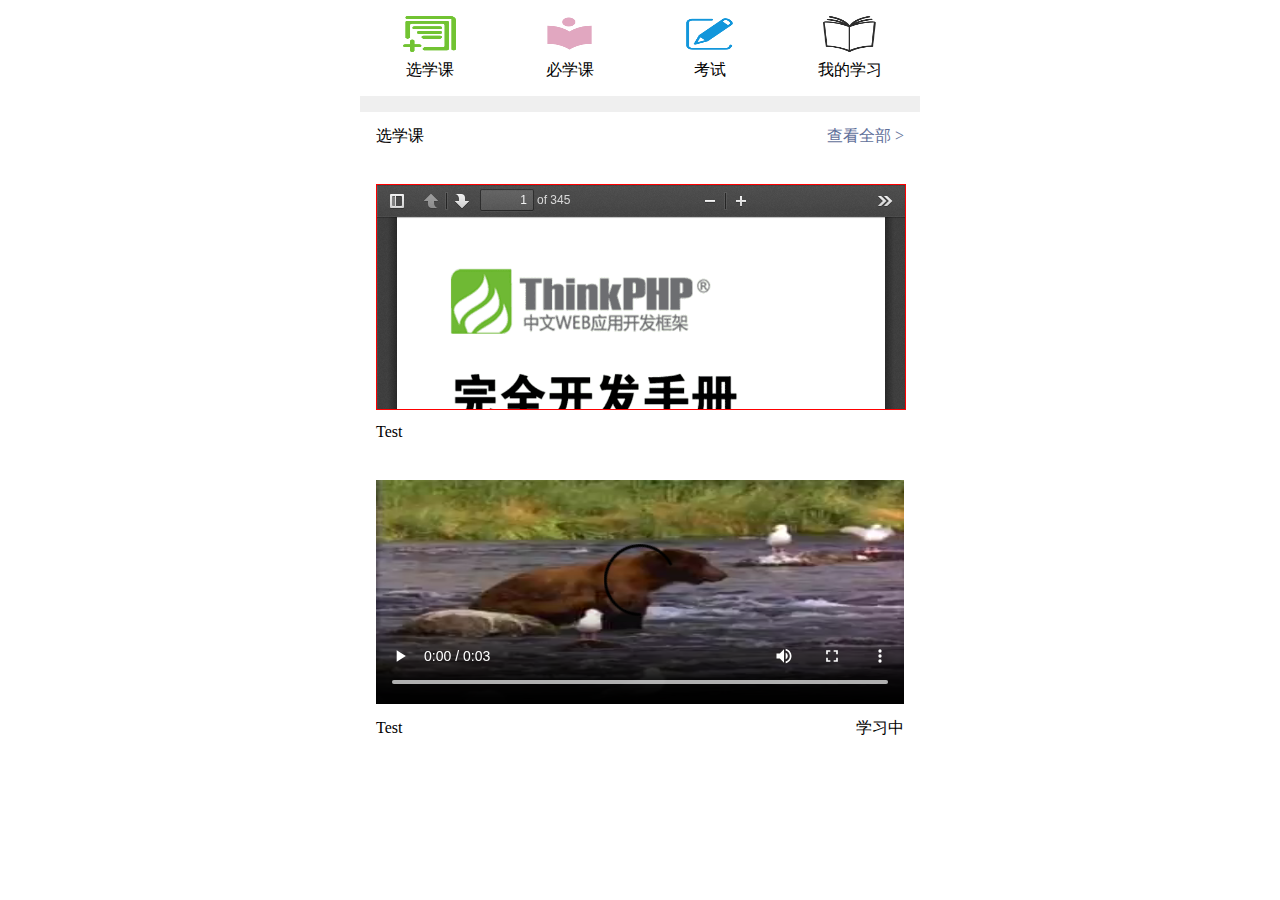
<file: index.html>
<!DOCTYPE html>
<html>

	<head>
		<meta charset="utf-8" />
		<meta name="viewport" content="width=device-width, initial-scale=1.0, maximum-scale=1.0, user-scalable=1.0" />
		<title>培训学习 </title>
		<link href="css/index.css" rel="stylesheet" />
	</head>

	<body>
		<div id="content">
			<!--头部区域begin-->
			<header>
				<div class="learn_navWrap">
					<ul>
						<li>
							<a href="ic_xuan.html">
								<span class="img_1 navWrap_img"></span>
								<span class="ic_lession ic_xuan">选学课</span>
							</a>
						</li>
						<li>
							<a href="ic_mustlearn.html">
								<span class="img_2 navWrap_img"></span>
								<span class="ic_lession ic_mustlearn">必学课</span>
							</a>
						</li>
						<li>
							<a href="ic_exam.html">
								<span class="img_3 navWrap_img"></span>
								<span class="ic_lession ic_exam">考试</span>
							</a>
						</li>
						<li>
							<a href="ic_me.html">
								<span class="img_4 navWrap_img"></span>
								<span class="ic_lession ic_me">我的学习</span>
							</a>
						</li>
					</ul>
				</div>
			</header>
			<!--头部区域end-->
			<!--中间的一条横线-->
			<div class="line_one"></div>
			<!--内容区begin-->
			<section>
				<div class="iconLearn_head ">
					<span>选学课</span>
					<span><a href="ic_xuan.html">查看全部 ></a></span>
				</div>
				<div style="clear: both;"></div>
				<div class="fa-viadeo1">
					<div class="video1" style="background: pink;">
						<iframe frameborder=0 width=100% height=100% marginheight=0 marginwidth=0 scrolling=no src=web/viewer.html?file=ThinkPHP3.2.3.pdf style="background: pink; border: 1px solid red ;">
						</iframe>
					</div>
				</div>
				<div class="course_title ">
					<span>Test</span>
				</div>
				<div class="fa-viadeo2">
					<div class="video2">
						<video width="100%" height="100%" controls style="object-fit: fill" autoplay="autoplay">
							<source src="mp4/movie.mp4" type="video/mp4">
							<source src="mp4/movie.ogg" type="video/ogg"> 您的浏览器不支持 video 标签。
						</video>
					</div>

				</div>
				<div class="course_title ">
					<span>Test</span>
					<span>学习中</span>
				</div>
			</section>
			<!--内容区end-->
		</div>
		<script src="js/jquery.min.js"></script>
		<script>
		</script>

	</body>

</html>
</file>
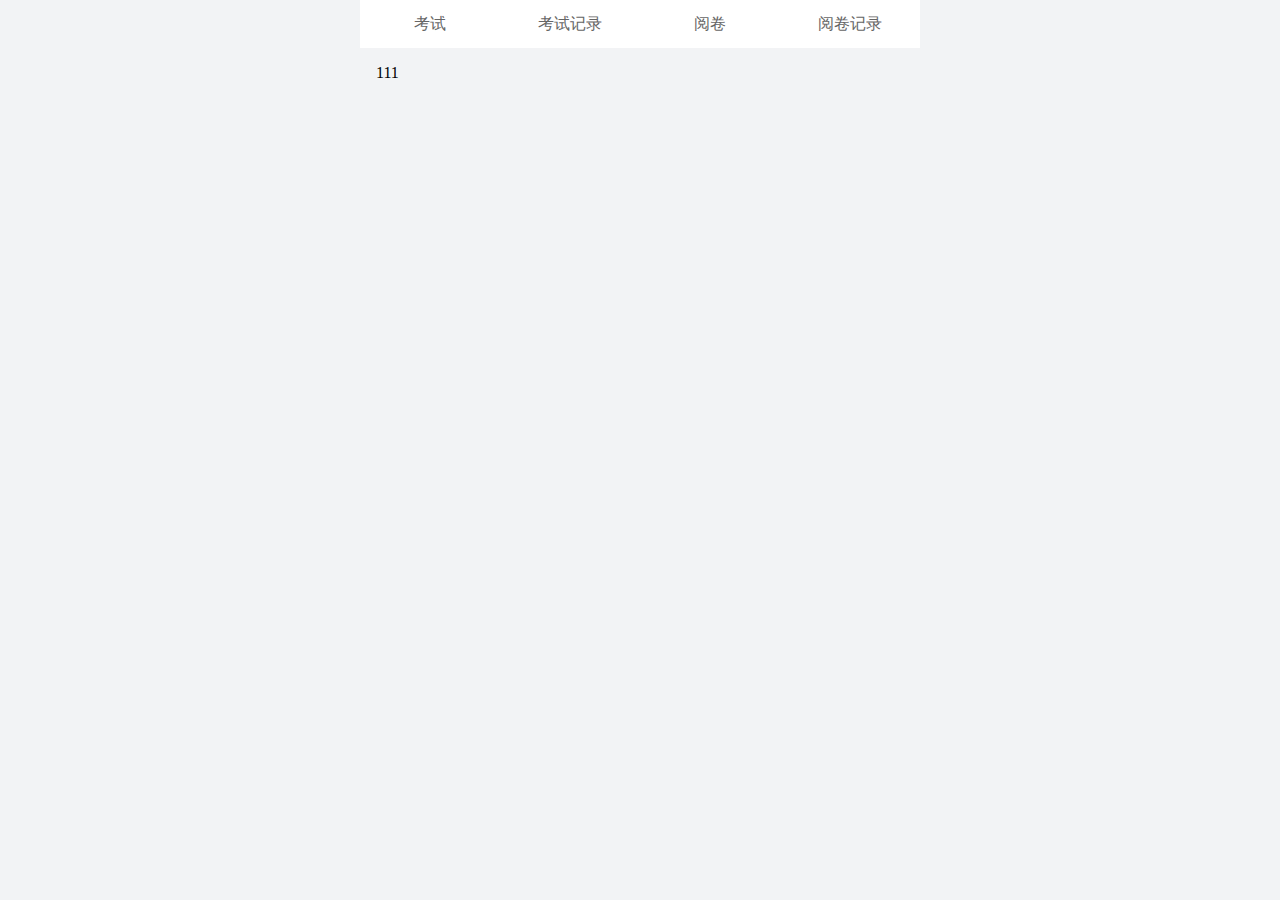
<file: ic_exam.html>
<!DOCTYPE html>
<html>
	<head>
		<meta charset="UTF-8">
		<meta name="viewport" content="width=device-width, initial-scale=1.0, maximum-scale=1.0, user-scalable=1.0" />
		<title>考试测评</title>
		<link href="css/index.css" rel="stylesheet"/>
	</head>
	<body style="background-color: #f2f3f5;">
		<div id="content">
			<div class="examTab">
				<ul>
					<li><span>考试</span></li>
					<li><span>考试记录</span></li>
					<li><span>阅卷</span></li>
					<li><span>阅卷记录</span></li>
				</ul>
			</div>
			<div style="clear: both;"></div>
			<div class="exam_content">
				<div class="examType1">111</div>
				<div class="examType1" style="display: none;">222</div>
				<div class="examType1" style="display: none;">333</div>
				<div class="examType1" style="display: none;">444</div>
				
			</div>
		</div>
		
		<script src="js/jquery.min.js"></script>
		<script src="js/index.js"></script>
	</body>
</html>
</file>
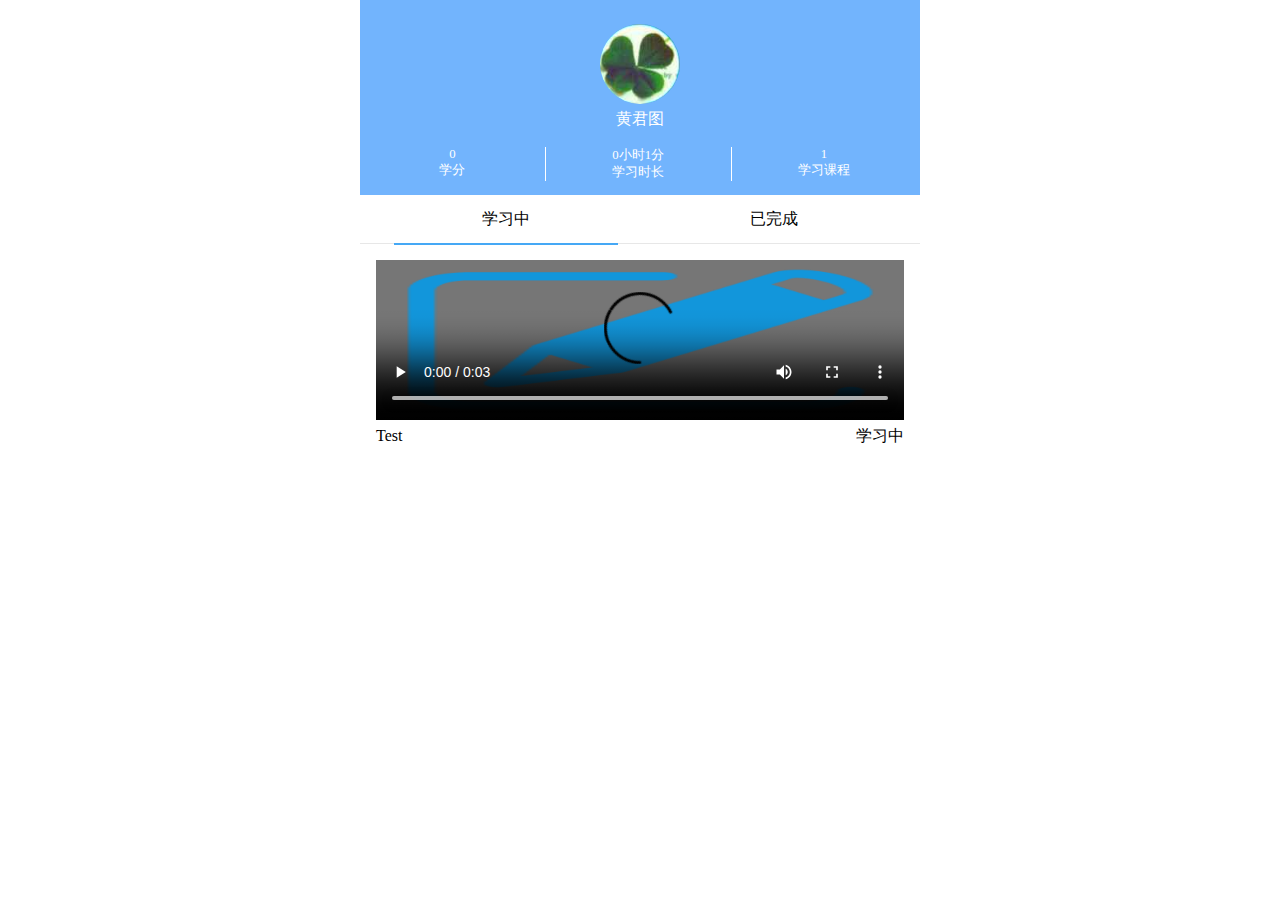
<file: ic_me.html>
<!DOCTYPE html>
<html>
	<head>
		<meta charset="utf-8" />
		<meta name="viewport" content="width=device-width, initial-scale=1.0, maximum-scale=1.0, user-scalable=1.0" />
		<title>我的学习</title>
		<link href="css/index.css" rel="stylesheet" />
	</head>

	<body>
		<div id="content">
			<!--头部信息begin-->
			<div class="learn_head">
				<div class="mes_me">
					<img src="img/mine.jpg" />
				</div>
				<div class="name">黄君图</div>
				<div class="learn_state">
					<div>
						<span>0</span>
						<span>学分</span>
					</div>
					<div>
						<span>0小时1分</span>
						<span>学习时长</span>
					</div>
					<div>
						<span>1</span>
						<span>学习课程</span>
					</div>
				</div>
			</div>
			<!--头部信息end-->
			
			<!--学习中，已完成begin-->
			<div class="learn_news">
				<div class="type_learning">学习中</div>
				<div class="type_complete">已完成</div>
			</div>
			<!--学习中，已完成end-->
			
			<!--点击学习中按钮后内容begin-->
			<div class="learn_course_ing">
				<div class="vide_me1">
					<video width="100%" height="100%" style="object-fit: fill" poster="img/study.png" controls>
						<source src="mp4/movie.mp4" type="video/mp4">
						<source src="mp4/movie.ogg" type="video/ogg"> 您的浏览器不支持 video 标签。
					</video>
				</div>
				<div class="ic_me_title">
					<span>Test</span>
					<span>学习中</span>
				</div>
			</div>
			<!--点击学习中按钮后内容end-->
			
			<!--点击已完成中按钮后内容begin-->
			<div class="learn_course_list">
				<div class="list">
					暂无学习记录
				</div>
			</div>
			<!--点击已完成中按钮后内容end-->
			

		</div>

		<script src="js/jquery.min.js"></script>
		<script src="js/index.js"></script>
	</body>

</html>
</file>
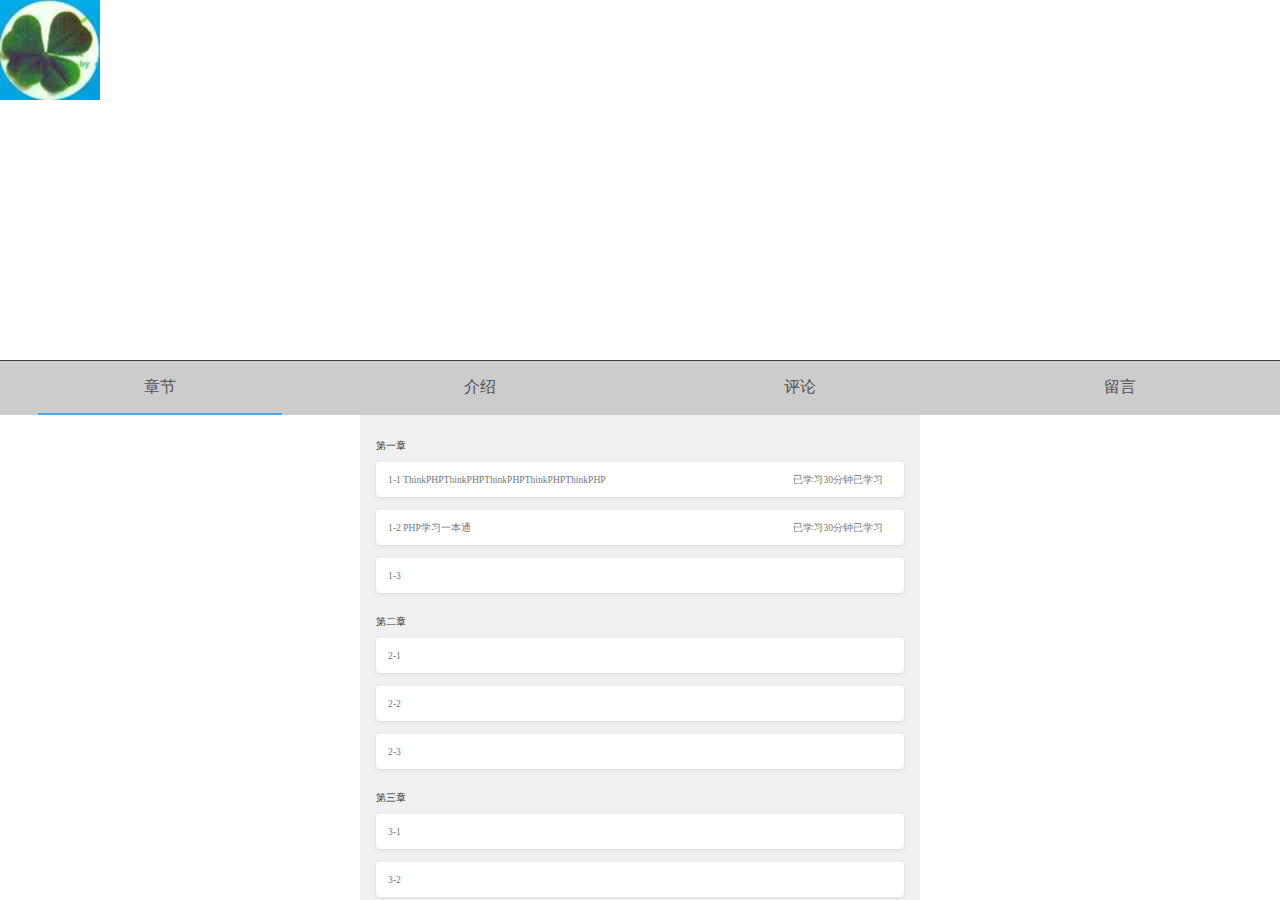
<file: ic_mu1.html>
<!DOCTYPE html>
<html>

	<head>
		<meta charset="utf-8" />
		<meta name="viewport" content="width=device-width, initial-scale=1.0, maximum-scale=1.0, user-scalable=1.0" />
		<title>必学课程</title>
		<link href="css/index.css" rel="stylesheet" />
	</head>

	<body>
		<div id="content_big">
			<div id="header" class="header">
				<!--<button class="big_small">扩大</button>-->
				<div class="iframe_pdf">
					<iframe data-iframe="1" frameborder="0" src="img/mine.jpg" width="100%" height="100%" marginheight="0" marginwidth="0" scrolling="no">
					</iframe>
					<iframe data-iframe="2" style="display: none;" src="web/viewer.html?file=ThinkPHP3.2.3.pdf" frameborder="0" width="100%" height="100%" marginheight="0" marginwidth="0" scrolling="no">
						
					</iframe>
					
					<iframe data-iframe="3" style="display: none;" src="web/viewer.html?file=PHP.pdf" frameborder="0" width="100%" height="100%" marginheight="0" marginwidth="0" scrolling="no">
					</iframe>
				</div>

				<div class="tab">
					<a href="#" class="on">章节</a>
					<a href="#">介绍</a>
					<a href="#">评论</a>
					<a href="#">留言</a>
				</div>

			</div>
			<div class="course-container">
				<div class="tabbox_zj tabbox">
					<div class="one">
						<h3>第一章</h3>
						<ul>
							<li data-product="1">
								<a>1-1 ThinkPHPThinkPHPThinkPHPThinkPHPThinkPHP</a>
								<span class="study_time">已学习30分钟已学习</span>
							</li>
							<li data-product="2">
								<a>1-2 PHP学习一本通</a>
								<span class="study_time">已学习30分钟已学习</span>
							</li>
							<li data-product="3"><a>1-3</a></li>
						</ul>
					</div>
					<div class="two">
						<h3>第二章</h3>
						<ul>
							<li><a>2-1</a></li>
							<li><a>2-2</a></li>
							<li><a>2-3</a></li>
						</ul>
					</div>
					<div class="three">
						<h3>第三章</h3>
						<ul>
							<li><a>3-1</a></li>
							<li><a>3-2</a></li>
							<li><a>3-3</a></li>
						</ul>
					</div>
				</div>
				<div class="tabbox_js tabbox" style="display: none;">
					<div class="tab_intro">
						&nbsp;&nbsp;&nbsp;&nbsp;本教程让您快速认识JavaScript，熟悉JavaScript基本语法、窗口交互方法和通过DOM进行网页元素的操作，学会如何编写JS代码，如何运用JavaScript去操作HTML元素和CSS样式，本JavaScript教程分为四个章节，能够让您快速入门，为JavaScript深入学习打下基础。
					</div>
				</div>
				<div class="tabbox_pl tabbox" style="display: none;">
					<div class="tab_comment">
					33你好，小明你好，小明你好，小明你好，小明你好，小明你好，小明你好，小明你好，小明你好，小明你好，小明你好，小明你好，小明你好，小你好，小明你好，小明你好，小明你好，小明你好，小明你好，小明你好，小明你好，小明你好，小明你好，小明你好，小明你好，小明你好，小明你好，小明你好，小明你好，小明你好，小明你好，小明你明你好，小明你好，小明你好，小明你55555你好，小明你好，小明你好，小明你好，小明你好，小明你好，小明你好，小明你好，小明你好，小明你好，小明你好，小你好，小明你好，小明你好，小明你好，小明你好，小明你好，小明你好，小明你好，小明你好，小明你好，小明你好，小明333333小明你好，小明你好，小明你好，小明你好，小明你好，小明你好，小明你好，小明你好，小明你好，小明你好，小明你好，小明你好，小明你好明你好，小明你好，小明你好，小明你好，小明你好，小明你好，小明你好，小明3
					</div>

				</div>
				<div class="tabbox_ly tabbox" style="display: none;">
					<div class="tab_message">
					444你好，小明你好，小明你好，小明你好，小明你好，小明你好，小明你好，小明你好，小明你好，小明你好，小明你好，小明你好，小明你好，小明你好，小明你好，小明你好，小明333333小明你好，小明你好，小明你好，小明你好，小明你好，小明你好，小明你好，小明你好，小明你好，小明你好，小明你好，小明你好，小明你好你好，小明你好，小明你好，小明你好，小明你好，小明你好，小明你好，小明你好，小明你好，小明你好，小明你好，小明333333小明你好，小明你好，小明你好，小明你好，小明你好，小明你好，小明你好，小明你好，小明你好，小明你好，小明你好，小明你好，小明你好你好，小明你好，小明你好，小明你好，小明你好，小明你好，小明你好，小明你好，小明你好，小明你好，小明你好，小明333333小明你好，小明你好，小明你好，小明你好，小明你好，小明你好，小明你好，小明你好，小明你好，小明你好，小明你好，小明你好，小明你好，小明4
					</div>

				</div>
			</div>

		</div>
		<script src="js/jquery.min.js"></script>
		<script src="js/index.js"></script>
	</body>

</html>
</file>
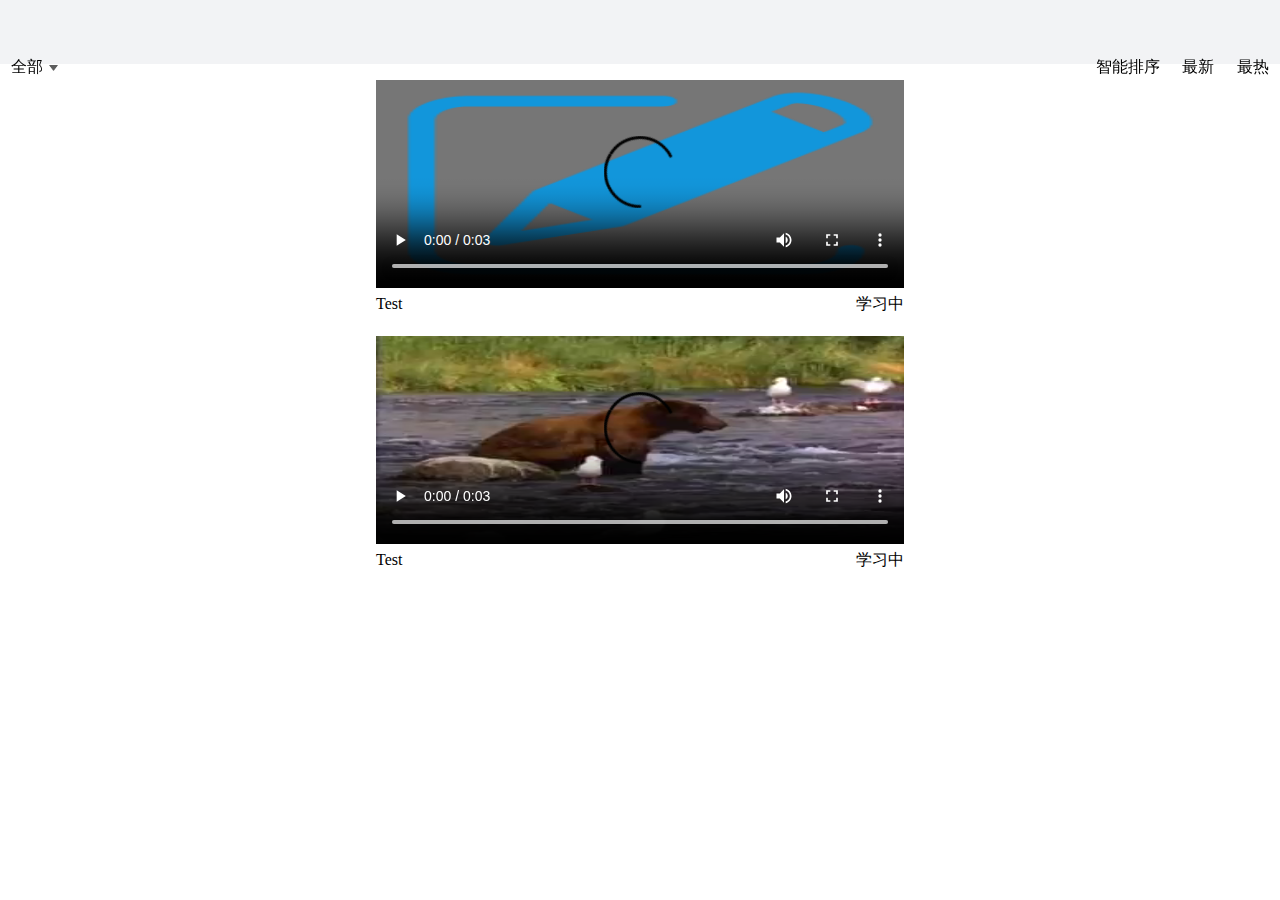
<file: ic_xuan.html>
<!DOCTYPE html>
<html>

	<head>
		<meta charset="utf-8" />
		<meta name="viewport" content="width=device-width, initial-scale=1.0, maximum-scale=1.0, user-scalable=1.0" />
		<title>选学课程</title>
		<link href="css/index.css" rel="stylesheet" />
	</head>

	<body>
		<div id="content">

			<!--选学课程导航栏begin-->
			<div class="header_xuan">
				<span class="all">全部 </span>
				<span class="choose">最热</span>
				<span class="choose">最新</span>
				<span class="choose">智能排序</span>
			</div>
			<!--选学课程导航栏end-->

			<!--清除浮动-->
			<div style="clear:both"></div>

			<!--点击all按钮后显示-区域1（默认显示）begin-->
			<div class="video_xuan video_xu_mu">
				<!--第一个视频-->
				<div class="vide_xuan1">
					<video id="ee" width="100%" height="100%" style="object-fit: fill" poster="img/study.png" controls>
						<source src="mp4/movie.mp4" type="video/mp4">
						<source src="mp4/movie.ogg" type="video/ogg"> 您的浏览器不支持 video 标签。
					</video>
				</div>
				<div class="ic_xuan_title">
					<span>Test</span>
					<span>学习中</span>
				</div>
				<!--第二个视频-->
				<div class="vide_xuan2">
					<video width="100%" height="100%" style="object-fit: fill" controls>
						<source src="mp4/movie.mp4" type="video/mp4">
						<source src="mp4/movie.ogg" type="video/ogg"> 您的浏览器不支持 video 标签。
					</video>
				</div>
				<div class="ic_xuan_title">
					<span>Test</span>
					<span>学习中</span>
				</div>
			</div>
			<!--点击all按钮后显示-区域1end-->

			<!--点击all按钮后显示-区域2（默认隐藏）begin-->
			<div class="content_xuan contetn_xu_mu" style="display: none;">
				<div class="cx_left cx_cm_left">
					<ul>
						<li>内部学习</li>
						<li>市场营销</li>
						<li>职业发展</li>
						<li>管理艺术</li>
						<li>办事效率</li>
					</ul>
				</div>

				<div class="cx_right cx_cm_right">
					<div>
						<ul>
							<li><span>全部</span></li>
						</ul>
						<span></span>
					</div>
					<div style="display: none;">
						<ul>
							<li><span>全部</span></li>
							<li><span>互联网营销</li>
							<li><span>营销战略</li>
							<li><span>渠道管理</li>
							<li><span>品牌管理</li>
						</ul>
					</div>
					<div style="display: none;">
						<ul>
							<li><span>全部</span></li>
							<li><span>职业规划</li>
							<li><span>商务礼仪</span></li>
							<li><span>知识管理</span></li>
							<li><span>情绪管理</span></li>
							<li><span>习惯养成</span></li>
							<li><span>人际沟通</span></li>
						</ul>
					</div>
					<div style="display: none;">
						<ul>
							<li><span>全部</span></li>
							<li><span>项目管理</span></li>
							<li><span>领导力培养</span></li>
							<li><span>目标管理</span></li>
							<li><span>团队管理</span></li>
						</ul>
					</div>
					<div style="display: none;">
						<ul>
							<li><span>全部</span></li>
							<li><span>办公软件</span></li>
							<li><span>领导力培养</span></li>
							<li><span>工作效率</span></li>
							<li><span>电脑基础</span></li>
						</ul>
					</div>

				</div>

				<div class="cx_bottom cx_cm_bottom">
					<a href="javascript:void(0)" class="btn_left" id="reset">重置</a>
					<a href="javascript:void(0)" class="btn_right" id="submit">确定</a>
				</div>
			</div>
			<!--点击all按钮后显示-区域2end-->

		</div>
		<script src="js/jquery.min.js"></script>
		<script src="js/index.js"></script>
		
	</body>

</html>
</file>
<file: css/index.css>
/*公共样式*/
input,button,select,textarea{outline:none;}
* {padding: 0px;margin: 0px;}
form,select,input,img {border: 0;margin: 0px;padding: 0px;}
input,img {vertical-align: middle;}
li {list-style: none;}
a {text-decoration: none;}
body,html {height: auto;margin: 0 auto;min-width: 20rem;max-width: 35rem;}

/*首页index的样式*/
#content {width: auto;height: 100%;margin: 0 auto;}
#content header {height: 16%;}
#content header .learn_navWrap {width: 100%;height: 6rem;}
#content header .learn_navWrap ul {width: 100%;height: 100%;}
#content header .learn_navWrap ul li {float: left;height: 100%;width: 25%;display: flex;align-items: center;justify-content: center;}
#content header .learn_navWrap ul li a {width: 100%;height: 100%;color: black;text-align: center;}

#content header .learn_navWrap ul li .navWrap_img {	height: 38%;width: 38%;	display: inline-block;margin-top: 1rem;}
#content header .learn_navWrap ul li .img_1 {background: url(../img/study3.png) no-repeat;background-size: 100% 100%;}
#content header .learn_navWrap ul li .img_2 {background: url(../img/study2.png) no-repeat;background-size: 100% 100%;}
#content header .learn_navWrap ul li .img_3 {background: url(../img/study.png) no-repeat;background-size: 100% 100%;}
#content header .learn_navWrap ul li .img_4 {background: url(../img/study4.png) no-repeat;background-size: 100% 100%;}
#content header .learn_navWrap ul li .ic_lession {display: block;width: 100%;margin-top: 0.2rem;}

#content .line_one {height: 1rem;width: 100%;background: #EFEFEF;}

#content section .iconLearn_head {height: 3rem;line-height: 3rem;}
#content section .iconLearn_head span:nth-child(1) {float: left;padding-left: 1rem;}
#content section .iconLearn_head span:nth-child(2) {float: right;padding-right: 1rem;}
#content section .iconLearn_head span:nth-child(2) a{color: #5F709A;}
#content section .fa-viadeo1,.fa-viadeo2 {height: 14rem;margin: 0 auto;padding: 1rem;padding-bottom: 0;margin-top: 0.5rem;}
#content section .fa-viadeo1 .video1,.video2 {background: #767676;height: 100%;}
#content section .course_title {height: 3rem;line-height: 3rem;}
#content section .course_title span:nth-child(1) {float: left;padding-left: 1rem;}
#content section .course_title span:nth-child(2) {float: right;padding-right: 1rem;}

/*选修课-页面的样式*/
#content .header_xuan{background: #F2F3F5;height: 4rem;line-height: 2rem;position: fixed;top: 0;left: 0;width: 100%;z-index: 999;}
#content .header_xuan span{float: right;display: block;padding: 4% 0.7rem 3% 0.7rem;}
#content .header_xuan span:nth-child(1){float: left;}
#content .header_xuan span:nth-child(1):after{display: inline-block;width: 0.6rem;height: 0.4rem;margin-left: 0.1rem;content: "";background: url(../img/arrow.png) no-repeat;background-size: 100% 100%;vertical-align: middle;}
#content .video_xuan .vide_xuan1{height: 13rem;margin: 1rem;margin-bottom: 0;background: #767676; margin-top: 5rem;}

#content .video_xuan .ic_xuan_title{height: 2rem;line-height: 2rem;}
#content .video_xuan .ic_xuan_title span:nth-child(1){float: left;padding-left: 1rem;}
#content .video_xuan .ic_xuan_title span:nth-child(2){float: right;padding-right: 1rem;}
#content .video_xuan .vide_xuan2{height: 13rem;margin: 1rem;margin-bottom: 0;background: #767676;}

#content .content_xuan{width: 100%;height: 92%; margin-top: 4rem;}
#content .content_xuan .cx_left{float: left;width: 30%;height: 77rem;background: #EEEEEE;text-align: center;}
#content .content_xuan .cx_left ul li{list-style: none;padding: 0.7rem 0;border-top: 1px solid #E1E1E1;display: block;}
#content .content_xuan .cx_right{float: left;width: 70%;height: 100%;}
#content .content_xuan .cx_right div{width: 100%;height: 100%;}
#content .content_xuan .cx_right div ul{margin-left: 1rem;}
#content .content_xuan .cx_right div ul li{list-style: none;padding: 0.7rem 0rem;float: left;width: 45%;color: #5E5E5E;font-size: 0.9rem;}
#content .content_xuan .cx_right div ul li span{padding: 0.1rem 0.2rem;border-radius: 0.4rem;}
#content .content_xuan .cx_bottom{border-top: 1px solid #D6D5D6;position: absolute;bottom: 0;width: 100%;height: 4rem;min-width: 20rem;max-width: 35rem;background: #FFFFFF;}
#content .content_xuan .cx_bottom a{float: left;display: block;border: 1px solid #d6d5d6;color: #333;background: #FFFFFF;width: 45%;text-align: center;border-radius: 0.7rem;height: 2.6rem;line-height: 2.6rem;margin-top: 0.7rem;}
#content .content_xuan .cx_bottom .btn_left{margin-left: 3.5%;margin-right: 1.5%;}
#content .content_xuan .cx_bottom .btn_right{margin-top: 0.7rem;margin-left: 1.5%;}

/*必修课-页面样式*/
#content .header_mustlearn{background: #F2F3F5;height: 4rem;line-height: 2rem;position: fixed;top: 0;left: 0;width: 100%;z-index: 999;}
#content .header_mustlearn span{float: right;display: block;padding: 4% 0.7rem 3% 0.7rem;}
#content .header_mustlearn span:nth-child(1){float: left;}
#content .header_mustlearn span:nth-child(1):after{display: inline-block;width: 0.6rem;height: 0.4rem;margin-left: 0.1rem;content: "";background: url(../img/arrow.png) no-repeat;background-size: 100% 100%;vertical-align: middle;}
#content .video_mustlearn{margin-top: 5rem;}
#content .video_mustlearn .ic_mustlearn_title span:nth-child(1){float: left;padding-left: 1rem;}
#content .video_mustlearn .ic_mustlearn_title span:nth-child(2){float: right;padding-right: 1rem;}
#content .video_mustlearn .vide_mustlearn2{height: 13rem;margin: 1rem;margin-bottom: 0;background: #767676;}
#content .content_mustlearn{width: 100%;height: 90%;margin-top: 4rem;}
#content .content_mustlearn .cx_left{float: left;width: 30%;height: 77rem;background: #EEEEEE;text-align: center;}
#content .content_mustlearn .cx_left ul li{list-style: none;padding: 0.7rem 0;border-top: 1px solid #E1E1E1;display: block;}
#content .content_mustlearn .cx_right{float: left;width: 70%;height: 100%;}
#content .content_mustlearn .cx_right div{width: 100%;height: 100%;}
#content .content_mustlearn .cx_right div ul{margin-left: 1rem;}
#content .content_mustlearn .cx_right div ul li{list-style: none;padding: 0.7rem 0rem;float: left;width: 45%;color: #5E5E5E;font-size: 0.9rem;}
#content .content_mustlearn .cx_right div ul li span{padding: 0.1rem 0.2rem;border-radius: 0.4rem;}

#content .video_mustlearn .mustlearn_list{margin-top: .32rem;}
#content .video_mustlearn .mustlearn_list .course_item{float: left;position: relative;width: 48%;height: 10rem;margin-left: .32rem;margin-bottom: 0.8rem;box-shadow: 0 0 10px 0 rgba(7, 17, 27, .1);color: #2b333b;}
#content .video_mustlearn .mustlearn_list .course_item a{display: block;height: 100%;color: inherit;background-color: #fff;border-radius: 0.5rem;overflow: hidden;}
#content .video_mustlearn .mustlearn_list .course_item .surface{width: 100%;height: 2.53333333rem;vertical-align: middle;}
#content .video_mustlearn .mustlearn_list .course_item .surface{width: 100%;height: 60%;vertical-align: middle;}
#content .video_mustlearn .mustlearn_list .course_item .desc-box{position: relative;margin-top: 0.4rem;margin-left: 0.32rem;margin-right: 0.32rem;}
#content .video_mustlearn .mustlearn_list .course_item .desc-box .h2{font-size: 0.9rem;}
#content .video_mustlearn .mustlearn_list .course_item .desc-box .detail{font-size: 0.5rem;margin-top: 0.5rem;}
#content .video_mustlearn .mustlearn_list .course_item .desc-box .person-num em{margin-left: .06666667rem;margin-right: .06666667rem;}
#content .video_mustlearn .mustlearn_list .course_item .desc-box .person-num{color: #b7bbbf;}
em{font-style: normal;}

#content .content_mustlearn .cm_bottom{border-top: 1px solid #D6D5D6;position: absolute;bottom: 0;width: 100%;height: 10rem;background: #FFFFFF;/**/}
#content .content_mustlearn .cm_bottom{border-top: 1px solid #D6D5D6;position: absolute;bottom: 0;width: 100%;height: 4rem;min-width: 20rem;max-width: 35rem;}
#content .content_mustlearn .cm_bottom .btn_left{margin-left: 3.5%;margin-right: 1.5%;}
#content .content_mustlearn .cm_bottom .btn_right{margin-top: 0.7rem;margin-left: 1.5%;}
#content .content_mustlearn .cm_bottom a{float: left;display: block;border: 1px solid #d6d5d6;color: #333;background: #FFFFFF;width: 45%;text-align: center;border-radius: 0.7rem;height: 2.6rem;line-height: 2.6rem;margin-top: 0.7rem;}

/*考试课程-样式表*/
#content .examTab{position: fixed;width: 100%;background: white;min-width: 20rem;max-width: 35rem;}
#content .examTab ul li{float: left;width: 25%;height: 3rem;text-align: center;line-height: 3rem;}
#content .examTab li span{padding: 1rem 0rem 0.8rem 0;color: #666666;}
#content .exam_content{width: 100%;height: 26rem;padding-top: 3rem;overflow: hidden;}
#content .exam_content .examType1{height: 100%;padding: 1rem;}

/*我的学习-样式表*/
#content .learn_head{background: #72B4FD;}
#content .learn_head .mes_me{width: 100%;text-align: center;padding: 1.5rem 0rem 0.2rem 0rem;}
#content .learn_head .mes_me img{width: 5rem;height: 5rem;vertical-align: middle;border-radius: 2.5rem;}
#content .learn_head .name{width: 100%;/*background: blue;*/text-align: center;padding: 0.1rem 0rem;color: white;}
#content .learn_head .learn_state{width: 100%;/* background: blue; */padding-top: 1rem;padding-bottom: 3rem;color: white;font-size: 0.8rem;}
#content .learn_head .learn_state div:nth-child(1){float: left;width: 33%;color: white;text-align: center;}
#content .learn_head .learn_state div:nth-child(2){float: left;width: 33%;color: white;border-left: 1px solid white;border-right: 1px solid white;text-align: center;}
#content .learn_head .learn_state div:nth-child(3){float: left;width: 33%;color: white;text-align: center;}
#content .learn_head .learn_state span{display: block;}
#content .learn_news{border-bottom: 1px solid #E7E7E7;height: 3rem;line-height: 3rem;width: 100%;}
#content .learn_news div{float: left;width: 40%;text-align: center;margin-left: 10%;}
#content .learn_news .type_learning{margin-left: 6%;margin-right: 4%;}
#content .learn_news .type_complete{margin-left: 4%;}
#content .learn_course_ing .vide_me1{height: 10rem; margin: 1rem; margin-bottom: 0; background: #767676;}
#content .learn_course_ing .ic_me_title{height: 2rem;line-height: 2rem;}
#content .learn_course_ing .ic_me_title span:nth-child(1){float: left;padding-left: 1rem;}
#content .learn_course_ing .ic_me_title span:nth-child(2){float: right;padding-right: 1rem;}
#content .learn_course_list .list{padding:3rem;}

/*详细课程的页面*/
#content_big .header{z-index: 999; position: fixed; top: 0%; width: 100%; margin-left: -50%; left: 50%;}
/*点击扩大缩小*/
#content_big .big1{position: fixed;top: 0%;width: 100%;height: 100%;margin-left: -50%;left: 50%}
#content_big #header .iframe_pdf{width: 100%; /*height: 16rem;*/ border-bottom: 1px solid #3F3F3F;}
#content_big #header .big_small{position: fixed;margin: 2px 2px 3px 0;float: right;right: 26px;min-width: 16px;border: 1px solid transparent;color: hsla(0, 0%, 100%, .8);font-size: 12px;line-height: 26px;background: none;width: 32px;height: 26px;}
#content_big #header .tab{overflow: hidden;background: #ccc;width: 100%;/*height: 3rem;position: absolute;bottom: 0;*/}
#content_big #header .tab a{display: block;float: left;width: 19%;text-align: center;/*padding: 0.8rem 0rem;*/margin: 0 3%;color: #525252;/* height: 1.2rem;*/}
#content_big #header .tab a.on{border-bottom: 2px solid #45A8F5;}
#content_big .course-container{background: #f0f0f0;/*margin-top: 19rem;*/ width: 100%; overflow: scroll;}
#content_big .course-container .tabbox{padding-top: 1rem;width: 100%;background: #f0f0f0;font-family: '微软雅黑';color: #2B333B;}
#content_big .course-container .tabbox ul{padding: 0 1rem;}
#content_big .course-container .tabbox_zj h3{height: 2rem; line-height: 2rem; padding-left: 1rem; font-size: .6rem; font-weight: normal;}
#content_big .course-container .tabbox_zj li{list-style: none; height: 2.2rem; line-height:2.2rem; padding-left: 0.2rem; margin-bottom: .8rem; background: #fff; color: #71777d; box-shadow: 0 0.05rem 0.2rem 0.05rem #e0e3e6; border-radius: 0.25rem; display: block;}
#content_big .course-container .tabbox_zj li span{font-family: 黑体; font-size: 0.1rem; width: 0.2rem; padding-right: 0.5rem;}
#content_big .course-container .tabbox_zj li a{font-size: 0.6rem; display: block; width: 70%; height: 2.2rem; float: left; line-height: 2.2rem; white-space: nowrap; overflow: hidden; text-overflow: ellipsis;}
#content_big .course-container .tabbox_zj li .study_time{font-size:0.6rem;float: right; height: 2.2rem; line-height: 2.2rem; text-align: center; display: block; padding: -5rem; width: 22%; overflow: hidden;}
#content_big .course-container .tabbox .tab_intro,.tab_comment,.tab_message{background: #fff; margin-left: 0 1rem; margin: 0 1rem; line-height: 1.9rem; font-size: 1.1rem;}
</file>
